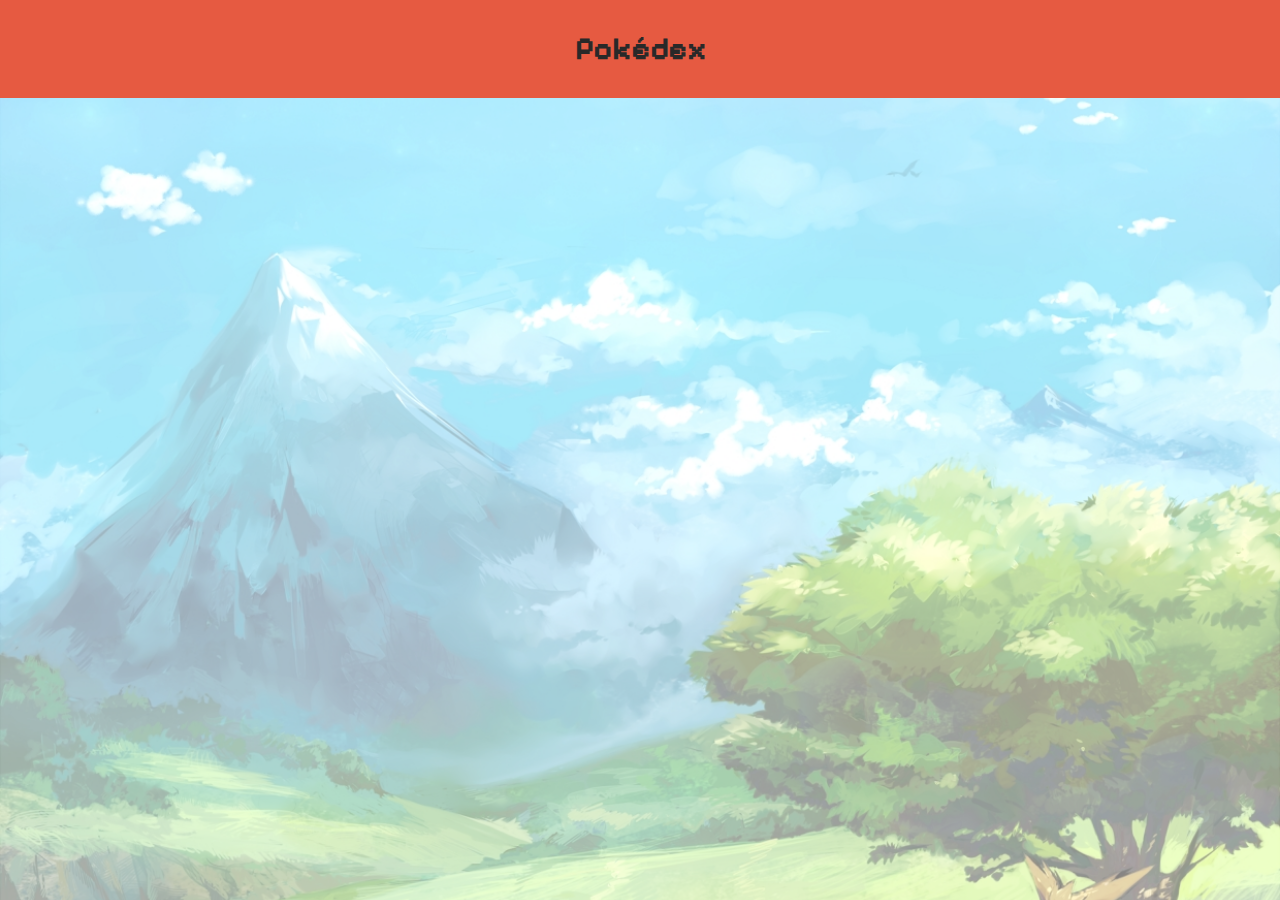
<file: index.html>
<!DOCTYPE html>
<html lang="en">
	<head>
		<meta charset="UTF-8" />
		<meta name="viewport" content="width=device-width, initial-scale=1.0" />
		<title>My Pokedex</title>
		<link rel="stylesheet" href="./src/styles/styles.css" />
		<link rel="stylesheet" href="./src/styles/colors.css" />
		<link rel="preconnect" href="https://fonts.googleapis.com" />
		<link rel="preconnect" href="https://fonts.gstatic.com" crossorigin />
		<link
			href="https://fonts.googleapis.com/css2?family=Pixelify+Sans:wght@400..700&family=VT323&display=swap"
			rel="stylesheet" />
	</head>
	<body>
		<header>
			<h1>Pokédex</h1>
		</header>
		<main>
			<div class="home-page">
				<div id="pokemon-list" class="pokemon-list"></div>
				<div id="contextmenu">
					<button id="viewDetails">View Details</button>
					<button id="add">Add to team</button>
				</div>
				<div id="team_menu">
					<h2>Your team</h2>
					<div id="yourTeam"></div>
					<button id="battleButton">Start Battle</button>
				</div>
				<div>
					<img class="background" src="./src/images/wp10311683-pokemon-landscape-wallpapers.jpg" />
				</div>
			</div>
		</main>
		<script src="./src/scripts/script.js"></script>
	</body>
</html>
</file>
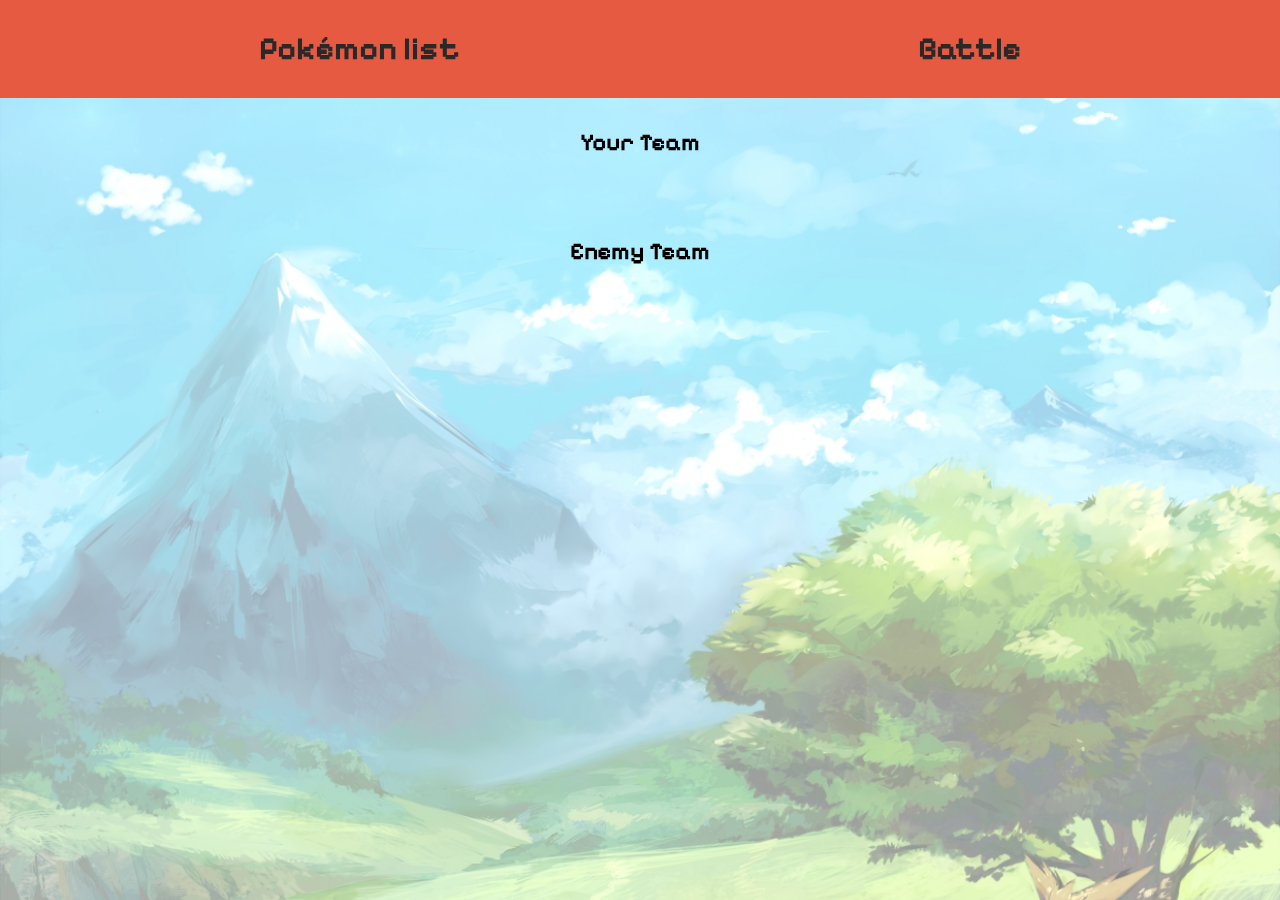
<file: battle.html>
<!DOCTYPE html>
<html lang="en">
	<head>
		<meta charset="UTF-8" />
		<meta name="viewport" content="width=device-width, initial-scale=1.0" />
		<title>Battle</title>
		<link rel="stylesheet" href="./src/styles/colors.css" />
		<link rel="stylesheet" href="./src/styles/styles.css" />
		<link rel="preconnect" href="https://fonts.googleapis.com" />
		<link rel="preconnect" href="https://fonts.gstatic.com" crossorigin />
		<link
			href="https://fonts.googleapis.com/css2?family=Pixelify+Sans:wght@400..700&family=VT323&display=swap"
			rel="stylesheet" />
	</head>
	<body>
		<header>
			<h1>
				<a href="./index.html">Pokémon list</a>
			</h1>
			<h1>Battle</h1>
		</header>
		<main>
			<div class="team">
				<h2>Your Team</h2>
				<div id="yourTeamBattle" class="pokemon-list"></div>
			</div>
			<div class="team">
				<h2>Enemy Team</h2>
				<div id="enemyTeam" class="pokemon-list"></div>
			</div>
			<div>
				<img class="background" src="./src/images/wp10311683-pokemon-landscape-wallpapers.jpg" />
			</div>
			<audio id="audio" autoplay loop src="./src/sounds/Battle.mp3"></audio>
		</main>
		<script src="./src/scripts/battle.js"></script>
	</body>
</html>
</file>
<file: src/styles/styles.css>
*{
    margin: 0;
    padding: 0;
    box-sizing: border-box;
    font-family: Pixelify Sans;
}

a{
    text-decoration: none;
    color: #292929;
}

header{
    padding: 30px 30px;
    background-color: #e65a41;
    color: #292929;
    display: flex;
    justify-content: space-around;
}

.background{
    position: fixed;
    top: -40%;
    left: 0;
    z-index: -1;
    min-width: 100%;
    min-height: 100%;
    opacity: 0.5;
}

.home-page{
    display: flex;
    flex-direction: column-reverse;
}   

/* your Team */
#team_menu{
    display: flex;
    flex-direction: column;
    align-items: center;
    display: none; 
}

#team_menu h2{
    margin-top: 15px;
    color: #292929;
}

#yourTeam{
    padding: 25px;
    display: flex;
    justify-content: center;
    flex-wrap: wrap;
    gap: 25px;
}

#battleButton{
    background-color: #fff6a4;
    color: #252422;
    font-size: large;
    font-weight: bold;
    border: 1px #41414a solid;
    border-radius: 4px;
    padding: 8px 16px;
}

.pokemon-list{
    padding: 25px;
    display: flex;
    justify-content: center;
    flex-wrap: wrap;
    gap: 25px;
}

.pokemonCard{
    display: flex;
    flex-direction: column;
    width: 150px;
    height: 230px;
    border: 1px black solid;
    border-radius: 10px;
    padding: 10px;
    background-color: #73738338;
    align-items: center;
    justify-content: center;
}

.pokemon-types{
    margin-top: 5px;
    display: flex;
    flex-direction: row;
    gap: 5px;
    justify-content: space-evenly;
}

/* contextmenu */
#contextmenu{
    background-color: #CCC5B9;
    display: flex;
    flex-direction: column;
    border-radius: 4px;
    position: absolute;
    display: none;
}

#contextmenu * {
    margin: 8px 16px;
    padding: 8px 16px;
}

#contextmenu button{
    background-color: #EB5E28;
    color: #252422;
    font-size: large;
    font-weight: bold;
    border: none;
    border-radius: 4px;
}

/* Battle Page */

.team{
    margin: 30px;
    display: flex;
    flex-direction: column;
    align-items: center;
}
</file>
<file: src/styles/colors.css>
/* Pokemon Type Colors */

.pokemon-type-grass {
    background-color: #78c850;
    border-radius: 10px;
    padding: 3px;
    font-weight: bold;
}

.pokemon-type-fire {
    background-color: #f08070;
    border-radius: 10px;
    padding: 4px 7px;
    font-weight: bold;
}

.pokemon-type-water {
    background-color: #6890f0;
    border-radius: 10px;
    padding: 4px 7px;
    font-weight: bold;
}

.pokemon-type-bug {
    background-color: #ab8b00;
    border-radius: 10px;
    padding: 4px 7px;
    font-weight: bold;
}

.pokemon-type-normal {
    background-color: #a8a8a8;
    border-radius: 10px;
    padding: 4px 7px;
    font-weight: bold;
}

.pokemon-type-electric {
    background-color: #f8d030;
    border-radius: 10px;
    padding: 4px 7px;
    font-weight: bold;
}

.pokemon-type-psychic {
    background-color: #f85888;
    border-radius: 10px;
    padding: 4px 7px;
    font-weight: bold;
}

.pokemon-type-ground {
    background-color: #e0c068;
    border-radius: 10px;
    padding: 4px 7px;
    font-weight: bold;
}

.pokemon-type-rock {
    background-color: #b8a038;
    border-radius: 10px;
    padding: 4px 7px;
    font-weight: bold;
}

.pokemon-type-ice {
    background-color: #98d8d8;
    border-radius: 10px;
    padding: 4px 7px;
    font-weight: bold;
}

.pokemon-type-fighting {
    background-color: #c03028;
    border-radius: 10px;
    padding: 4px 7px;
    font-weight: bold;
}

.pokemon-type-poison {
    background-color: #a040a0;
    border-radius: 10px;
    padding: 4px 7px;
    font-weight: bold;
}

.pokemon-type-flying {
    background-color: #a890f0;
    border-radius: 10px;
    padding: 4px 7px;
    font-weight: bold;
}

.pokemon-type-ghost {
    background-color: #705898;
    border-radius: 10px;
    padding: 4px 7px;
    font-weight: bold;
}

.pokemon-type-dragon {
    background-color: #7038f8;
    border-radius: 10px;
    padding: 4px 7px;
    font-weight: bold;
}

.pokemon-type-dark {
    background-color: #705848;
    border-radius: 10px;
    padding: 4px 7px;
    font-weight: bold;
}

.pokemon-type-steel {
    background-color: #b8b8d0;
    border-radius: 10px;
    padding: 4px 7px;
    font-weight: bold;
}

.pokemon-type-fairy {
    background-color: #e890e8;
    border-radius: 10px;
    padding: 4px 7px;
    font-weight: bold;
}
</file>
